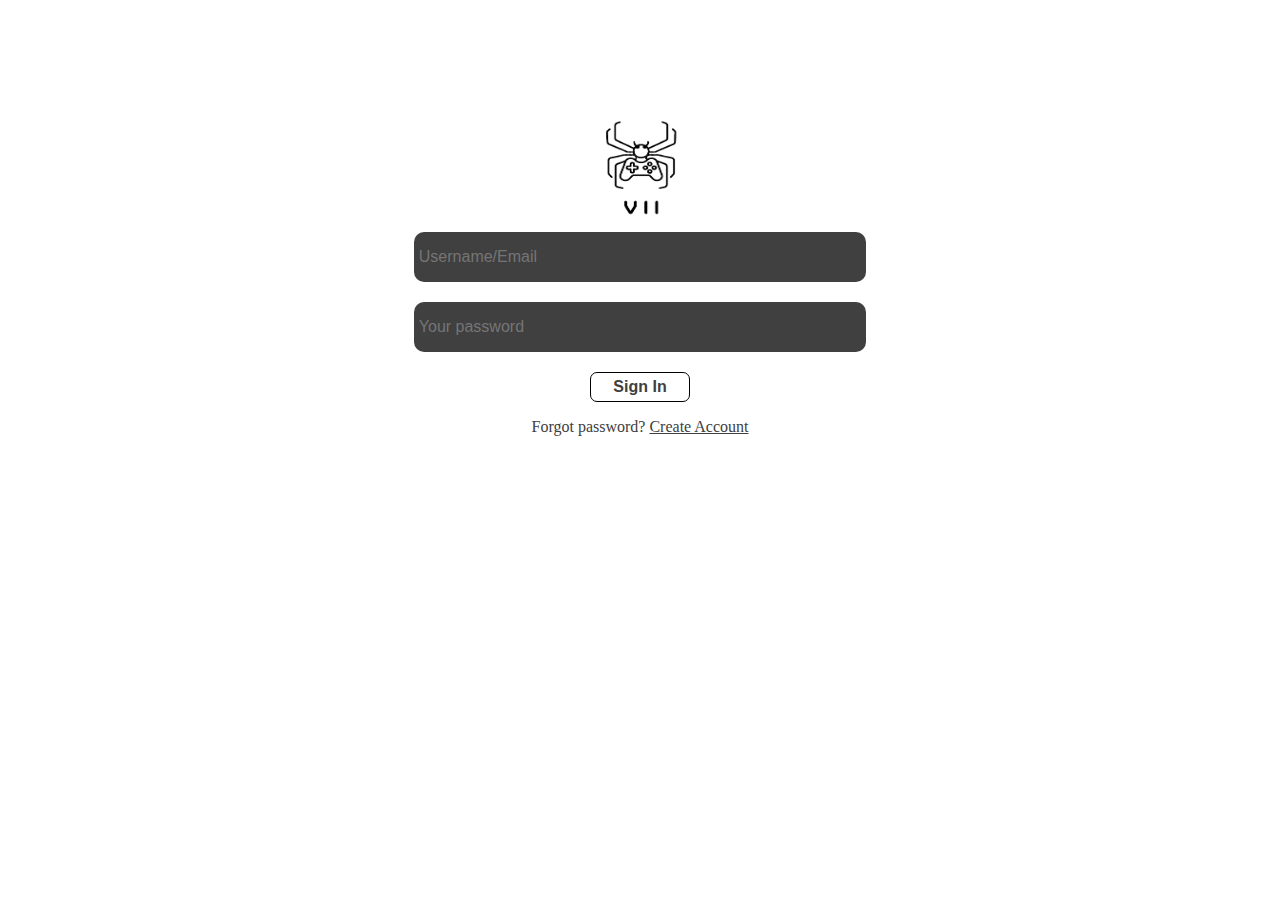
<file: sign-in.html>
<!DOCTYPE html>
<html lang="en">

<head>
    <meta charset="UTF-8">
    <meta name="viewport" content="width=device-width, initial-scale=1.0">
    <link rel="stylesheet" href="sign-in.css">
    <title>Sign-In</title>
</head>

<body>
    <div class="body">
        <img src="Imgs/vii-logo.png" alt="" height="120px" width="100px">

        <form class="form" method="get">
            <input type="text email" class="user-mail" name="user-mail" placeholder="Username/Email" required>
            <br>
            <input type="password" class="password" name="password" placeholder="Your password" required>
            <br>
            <button><a href="#">Sign In</a></button>
        </form>
        <p><a href="#" class="forgot-password">Forgot password?</a> <span><a href="sign-up.html" class="create-account">Create
                    Account</a></span></p>
    </div>


</body>

</html>
</file>
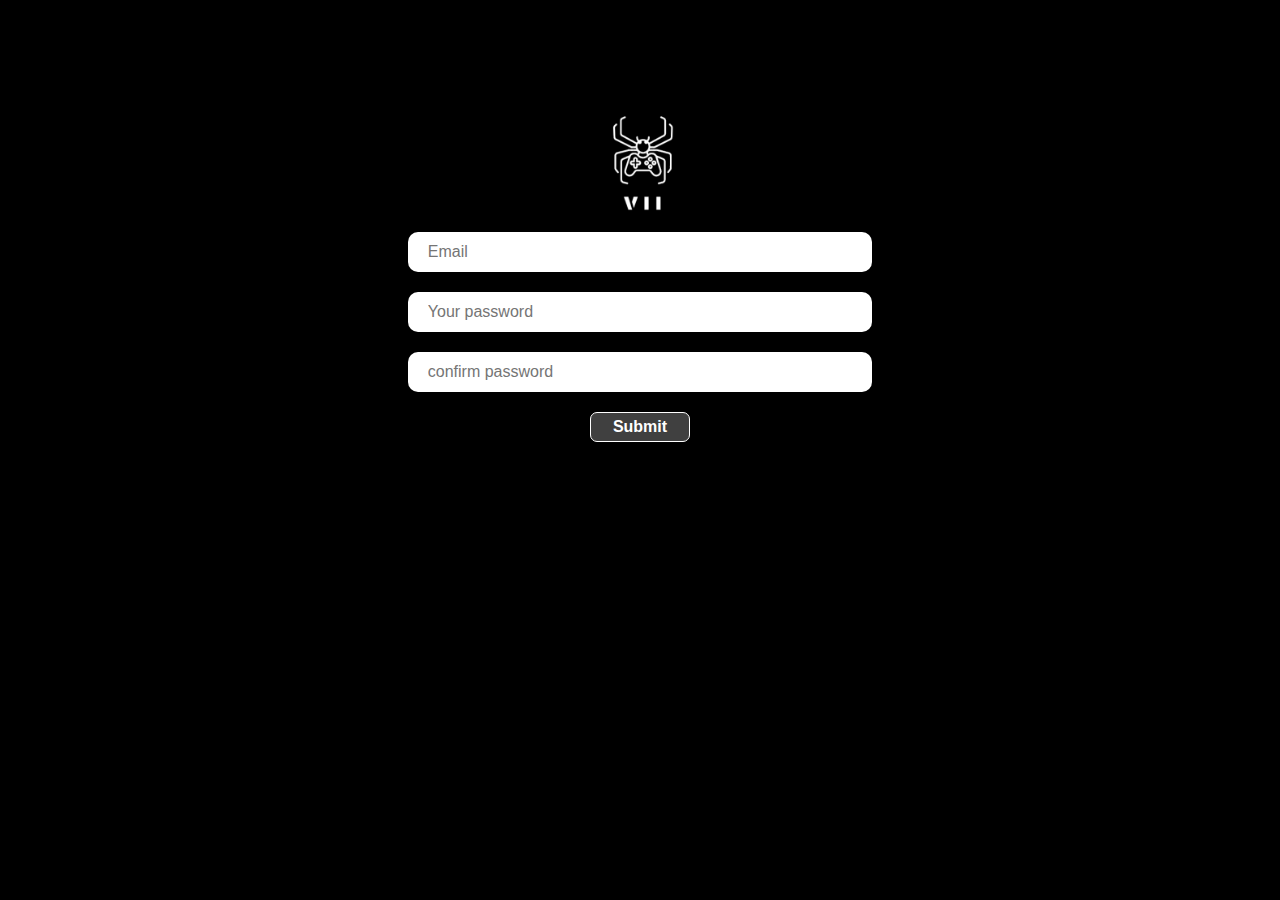
<file: sign-up.html>
<!DOCTYPE html>
<html lang="en">

<head>
    <meta charset="UTF-8">
    <meta name="viewport" content="width=device-width, initial-scale=1.0">
    <link rel="stylesheet" href="sign-up.css">
    <title>Sign-Up</title>
</head>

<body>
    <div class="body">
        <img src="Imgs/refined_logo.png" alt="" height="120px" width="120px">

        <form class="form" method="get">
            <input type="email" class="Email" name="Email" placeholder="Email" required>
            <br>
            <input type="password" class="password" name="password" placeholder="Your password" required>
            <br>
            <input type="text" name="" id="" placeholder="confirm password">
            <br>
            <button><a href="#">Submit</a></button>
        </form>
    </div>
</body>

</html>
</file>
<file: sign-in.css>
body{
    text-align: center;
    display: flex;
    justify-content: center;
    padding-top: 100px;
}

a{
    text-decoration: none;
}

input{
    background-color: rgb(64, 64, 64);
    color: white;
    width: 35%;
    height: 40px;
    margin-bottom: 20px;
    border-radius: 10px;
    border: none;
    padding: 5px;
    font-size: medium;
}

button{
    padding-block: 5px;
    width: 100px;
    background-color: white;
    font-size: medium;
    border: 1px solid black;
    border-radius: 7px;

    a{
        color: rgb(64, 64, 64);
        font-weight: 600;
    }
}

button:hover{
    scale: 1.1;
    transition: 150ms ease-in;
    background-color: rgb(64, 64, 64);
    a{
        color: white;
    }
    
}

.body{
    width: 100%;
}

.forgot-password{
    color: rgb(64, 64, 64);
}

.create-account{
    color: rgb(64, 64, 64);
    text-decoration: underline;
}


@keyframes spin {
    0% {
        transform: rotateY(0deg);
    }

    25% {
        transform: rotateY(180deg);
        border-radius: 50%;
    }

    50% {
        transform: rotateY(360deg);
        border-radius: 7px;
    }

    75% {
        transform: rotateY(180deg);
        border-radius: 50%;
    }

    100% {
        transform: rotateY(0deg);
        border-radius: 7px;
    }
}
</file>
<file: sign-up.css>
body{
    text-align: center;
    display: flex;
    justify-content: center;
    padding-top: 100px;
    background-color: black;
}

a{
    text-decoration: none;
}

input{
    background-color: white;
    color: black;
    width: 35%;
    height: 30px;
    margin-bottom: 20px;
    border-radius: 10px;
    border: none;
    padding-left: 20px;
    padding-block: 5px;
    font-size: medium;
}

button{
    padding-block: 5px;
    width: 100px;
    background-color: rgb(64, 64, 64);
    font-size: medium;
    border: 1px solid white;
    border-radius: 7px;

    a{
        color: white;
        font-weight: 600;
    }
}

button:hover{
    scale: 1.1;
    transition: 150ms ease-in;
    background-color: white;
    a{
        color: black;
    }
    
}

.body{
    width: 100%;
}

.forgot-password{
    color: white;
}

.create-account{
    color: white;
    text-decoration: underline;
}


@keyframes spin {
    0% {
        transform: rotateY(0deg);
    }

    25% {
        transform: rotateY(180deg);
        border-radius: 50%;
    }

    50% {
        transform: rotateY(360deg);
        border-radius: 7px;
    }

    75% {
        transform: rotateY(180deg);
        border-radius: 50%;
    }

    100% {
        transform: rotateY(0deg);
        border-radius: 7px;
    }
}
</file>
